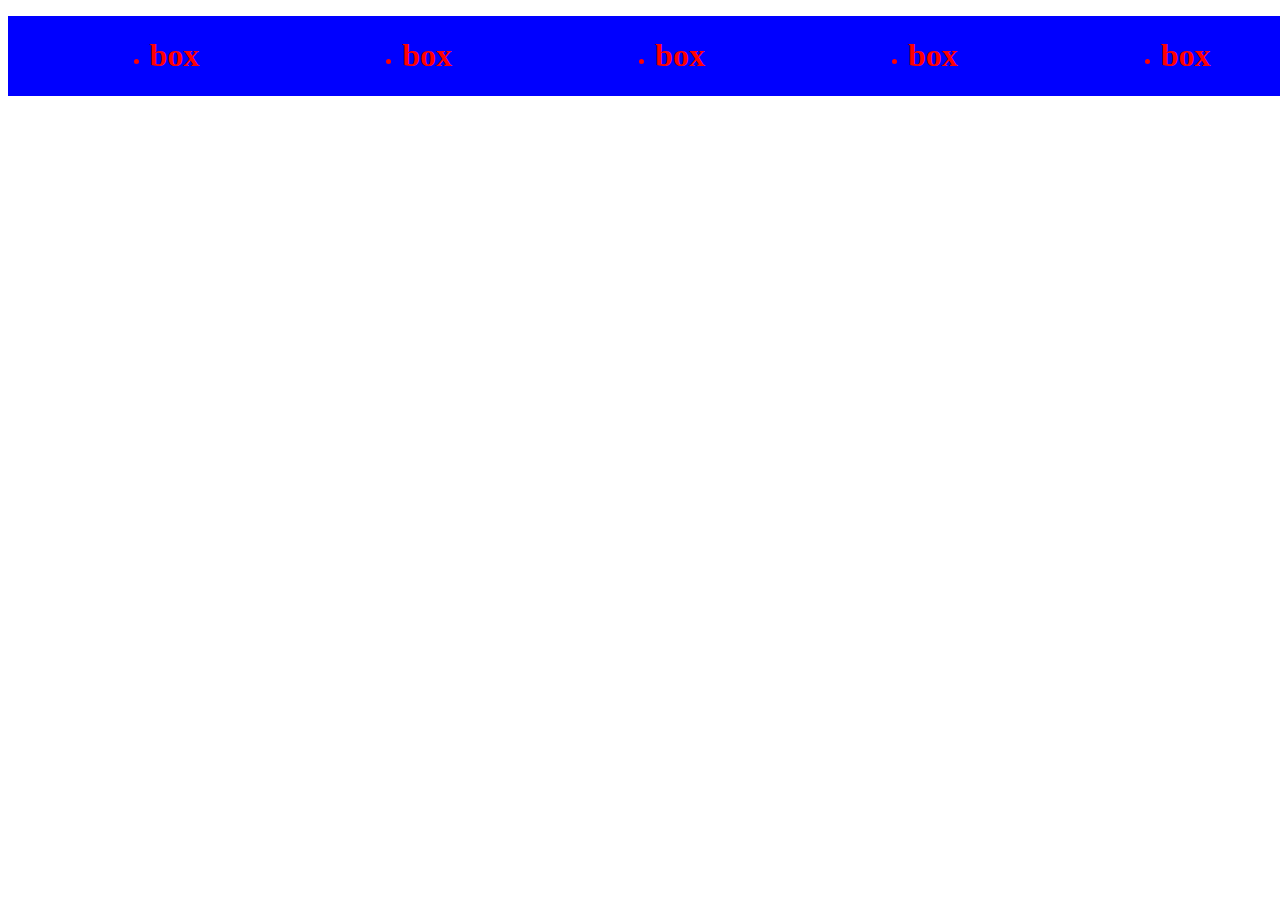
<file: box order/index.html>
<!DOCTYPE html>
<html lang="en">
<head>
    <meta charset="UTF-8">
    <meta name="viewport" content="width=device-width, initial-scale=1.0">
    <meta http-equiv="X-UA-Compatible" content="ie=edge">
    <link rel="stylesheet" href="style.css">
    <title>Document</title>
</head>
<body>
    <ul class='box-container'>
        <li>
            <h1>box</h1>
        </li>

        <li>
            <h1>box</h1>
        </li>

        <li>
            <h1>box</h1>
        </li>

        <li>
            <h1>box</h1>
        </li>

        <li>
            <h1>box</h1>
        </li>
    </ul>
</body>
</html>
</file>
<file: box order/style.css>
.box-container {
    display: flex;
    justify-content: space-around;
    background: blue;
    color: red;
    width: 100%;
}


.box-container p {

}
</file>
